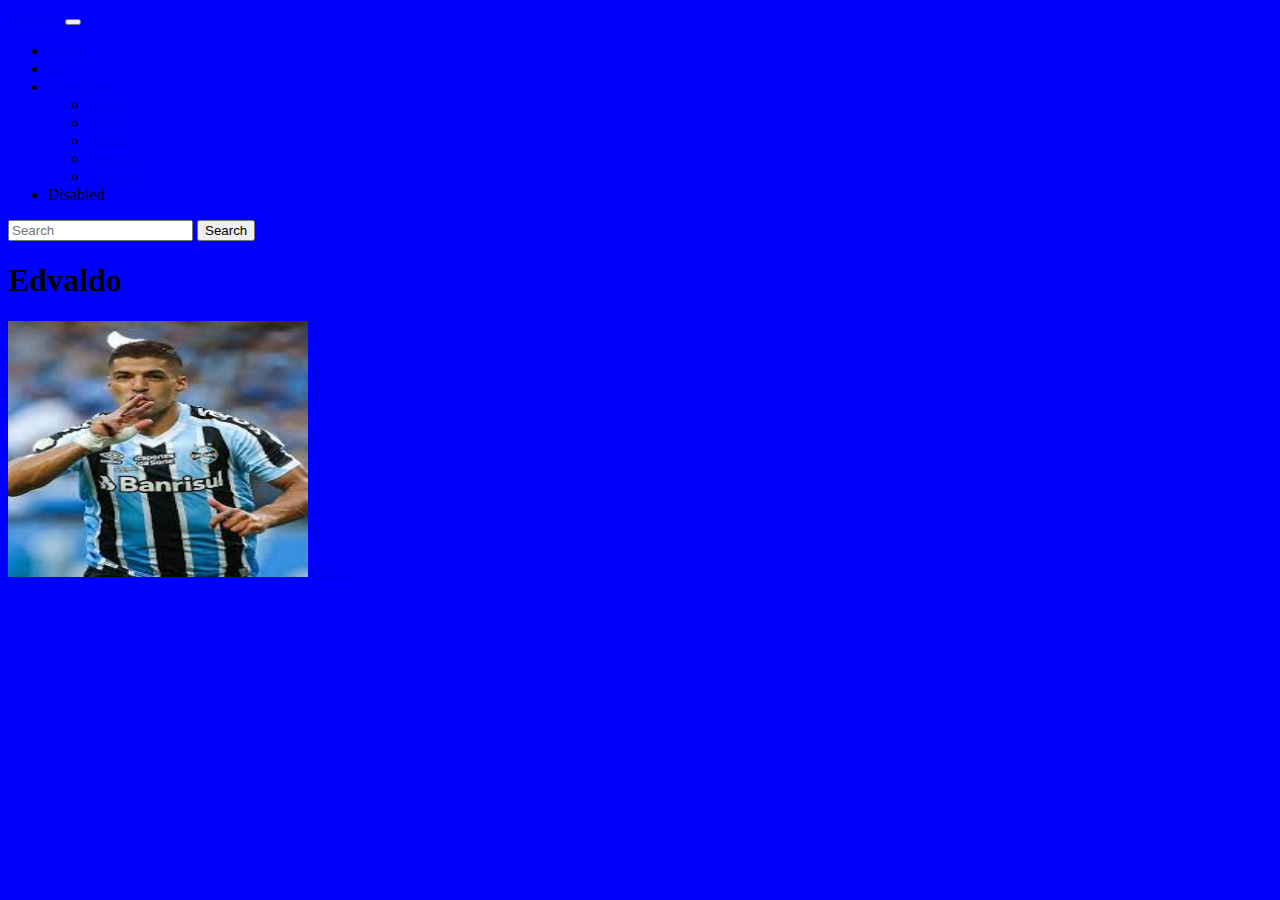
<file: index.html>
<!DOCTYPE html>
<html lang="en">
<head>
    <meta charset="UTF-8">
    <meta http-equiv="X-UA-Compatible" content="IE=edge">
    <meta name="viewport" content="width=device-width, initial-scale=1.0">
    <title>Edvaldo</title>
    <link href="https://cdn.jsdelivr.net/npm/bootstrap@5.3.1/dist/css/bootstrap.min.css" rel="stylesheet" integrity="sha384-4bw+/aepP/YC94hEpVNVgiZdgIC5+VKNBQNGCHeKRQN+PtmoHDEXuppvnDJzQIu9" crossorigin="anonymous">
    <link rel="stylesheet" type="text/css" href="style.css" media="screen" />
    <script src="https://cdn.jsdelivr.net/npm/@popperjs/core@2.11.8/dist/umd/popper.min.js" integrity="sha384-I7E8VVD/ismYTF4hNIPjVp/Zjvgyol6VFvRkX/vR+Vc4jQkC+hVqc2pM8ODewa9r" crossorigin="anonymous"></script>
<script src="https://cdn.jsdelivr.net/npm/bootstrap@5.3.1/dist/js/bootstrap.min.js" integrity="sha384-Rx+T1VzGupg4BHQYs2gCW9It+akI2MM/mndMCy36UVfodzcJcF0GGLxZIzObiEfa" crossorigin="anonymous"></script>
</head>
<body>
    <nav class="navbar navbar-expand-lg bg-body-tertiary">
        <div class="container-fluid">
          <a class="navbar-brand" href="index.html">Edvaldo</a>
          <button class="navbar-toggler" type="button" data-bs-toggle="collapse" data-bs-target="#navbarSupportedContent" aria-controls="navbarSupportedContent" aria-expanded="false" aria-label="Toggle navigation">
            <span class="navbar-toggler-icon"></span>
          </button>
          <div class="collapse navbar-collapse" id="navbarSupportedContent">
            <ul class="navbar-nav me-auto mb-2 mb-lg-0">
              <li class="nav-item">
                <a class="nav-link active" aria-current="page" href="#">Home</a>
              </li>
              <li class="nav-item">
                <a class="nav-link" href="sessao1.html">Pag 2</a>
              </li>
              <li class="nav-item dropdown">
                <a class="nav-link dropdown-toggle" href="#" role="button" data-bs-toggle="dropdown" aria-expanded="false">
                  Dropdown
                </a>
                <ul class="dropdown-menu">
                  <li><a class="dropdown-item" href="sessao1.html">Sessão 1</a></li>
                  <li><a class="dropdown-item" href="sessao2.html">Sessão 2</a></li>
                  <li><a class="dropdown-item" href="sessao3.html">Sessão 3</a></li>
                  <li><a class="dropdown-item" href="sessao4.html">Sessão 4</a></li>
                  <li><a class="dropdown-item" href="sessao5.html">Sessão 5</a></li>
                </ul>
              </li>
              <li class="nav-item">
                <a class="nav-link disabled" aria-disabled="true">Disabled</a>
              </li>
            </ul>
            <form class="d-flex" role="search">
              <input class="form-control me-2" type="search" placeholder="Search" aria-label="Search">
              <button class="btn btn-outline-success" type="submit">Search</button>
            </form>
          </div>
        </div>
      </nav>
      <div class="container">
        <h1>Edvaldo</h1>
      </div>
      <div class="container">
        <img src="123.jpeg" alt="1S" width="300" height="256"></td>
        <a href="sessao1.html">Pag. 2</a>
      </div>
   </body>
</html>
</file>
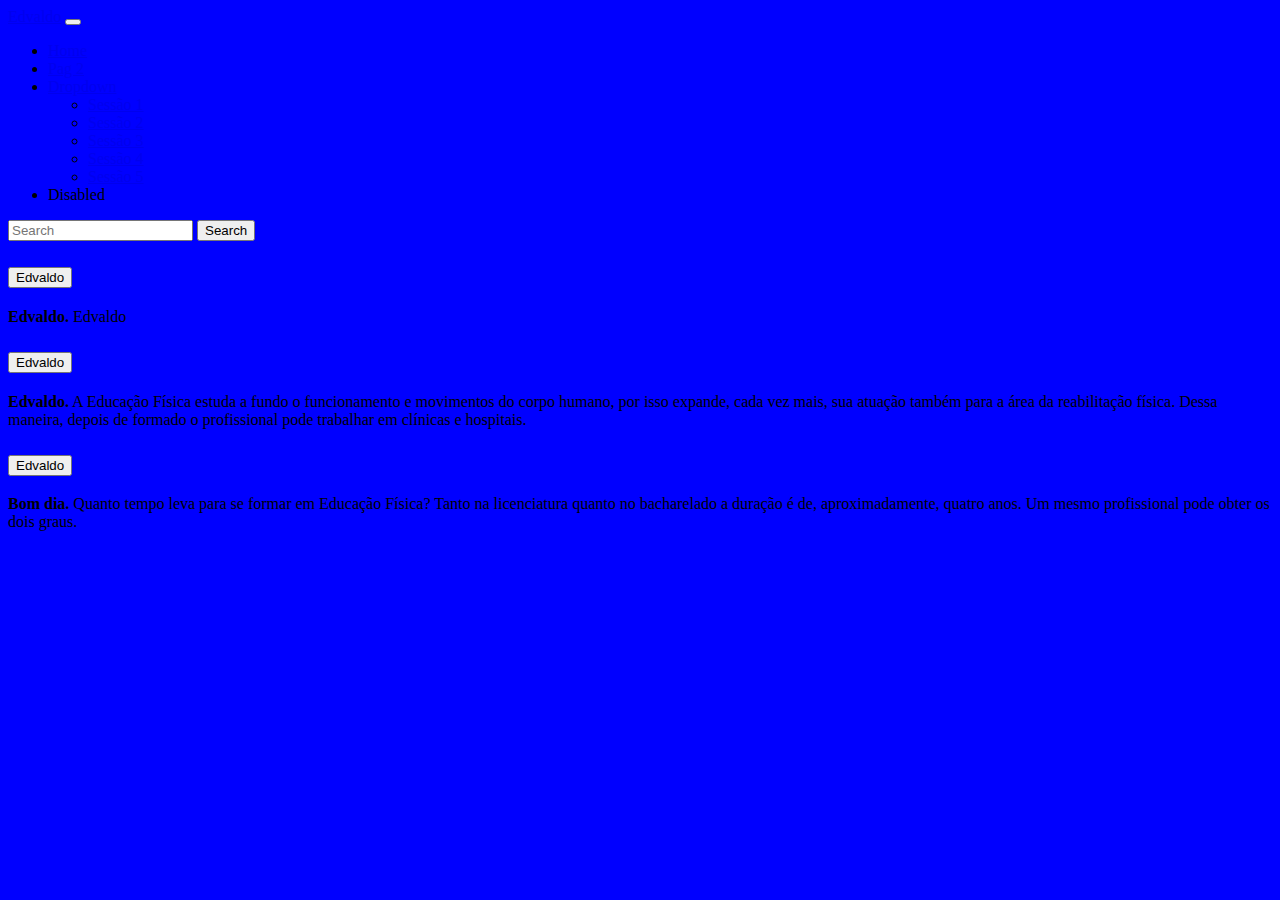
<file: sessao1.html>
<!DOCTYPE html>
<html lang="en">
<head>
    <meta charset="UTF-8">
    <link href="https://cdn.jsdelivr.net/npm/bootstrap@5.3.1/dist/css/bootstrap.min.css" rel="stylesheet" integrity="sha384-4bw+/aepP/YC94hEpVNVgiZdgIC5+VKNBQNGCHeKRQN+PtmoHDEXuppvnDJzQIu9" crossorigin="anonymous">
    <meta name="viewport" content="width=>, initial-scale=1.0">
    <title>sessao1</title>
    <link href="https://cdn.jsdelivr.net/npm/bootstrap@5.3.1/dist/css/bootstrap.min.css" rel="stylesheet" integrity="sha384-4bw+/aepP/YC94hEpVNVgiZdgIC5+VKNBQNGCHeKRQN+PtmoHDEXuppvnDJzQIu9" crossorigin="anonymous">
    <link rel="stylesheet" type="text/css" href="style.css" media="screen" />
    <script src="https://cdn.jsdelivr.net/npm/@popperjs/core@2.11.8/dist/umd/popper.min.js" integrity="sha384-I7E8VVD/ismYTF4hNIPjVp/Zjvgyol6VFvRkX/vR+Vc4jQkC+hVqc2pM8ODewa9r" crossorigin="anonymous"></script>
<script src="https://cdn.jsdelivr.net/npm/bootstrap@5.3.1/dist/js/bootstrap.min.js" integrity="sha384-Rx+T1VzGupg4BHQYs2gCW9It+akI2MM/mndMCy36UVfodzcJcF0GGLxZIzObiEfa" crossorigin="anonymous"></script>
</head>
</head>
<body>
</div>
  <nav class="navbar navbar-expand-lg bg-body-tertiary">
    <div class="container-fluid">
      <a class="navbar-brand" href="index.html">Edvaldo</a>
      <button class="navbar-toggler" type="button" data-bs-toggle="collapse" data-bs-target="#navbarSupportedContent" aria-controls="navbarSupportedContent" aria-expanded="false" aria-label="Toggle navigation">
        <span class="navbar-toggler-icon"></span>
      </button>
      <div class="collapse navbar-collapse" id="navbarSupportedContent">
        <ul class="navbar-nav me-auto mb-2 mb-lg-0">
          <li class="nav-item">
            <a class="nav-link active" aria-current="page" href="#">Home</a>
          </li>
          <li class="nav-item">
            <a class="nav-link" href="sessao1.html">Pag 2</a>
          </li>
          <li class="nav-item dropdown">
            <a class="nav-link dropdown-toggle" href="#" role="button" data-bs-toggle="dropdown" aria-expanded="false">
              Dropdown
            </a>
            <ul class="dropdown-menu">
              <li><a class="dropdown-item" href="sessao1.html">Sessão 1</a></li>
              <li><a class="dropdown-item" href="sessao2.html">Sessão 2</a></li>
              <li><a class="dropdown-item" href="sessao3.html">Sessão 3</a></li>
              <li><a class="dropdown-item" href="sessao4.html">Sessão 4</a></li>
              <li><a class="dropdown-item" href="sessao5.html">Sessão 5</a></li>
            </ul>
          </li>
          <li class="nav-item">
            <a class="nav-link disabled" aria-disabled="true">Disabled</a>
          </li>
        </ul>
        <form class="d-flex" role="search">
          <input class="form-control me-2" type="search" placeholder="Search" aria-label="Search">
          <button class="btn btn-outline-success" type="submit">Search</button>
        </form>
      </div>
    </div>
  </nav>
  <div class="container">
  <div class="accordion" id="accordionExample">
  <div class="accordion-item">
    <h2 class="accordion-header">
      <button class="accordion-button" type="button" data-bs-toggle="collapse" data-bs-target="#collapseOne" aria-expanded="true" aria-controls="collapseOne">
        Edvaldo
      </button>
    </h2>
    <div id="collapseOne" class="accordion-collapse collapse show" data-bs-parent="#accordionExample">
      <div class="accordion-body">
        <strong>Edvaldo.</strong> Edvaldo
      </div>
    </div>
  </div>
  <div class="accordion-item">
    <h2 class="accordion-header">
      <button class="accordion-button collapsed" type="button" data-bs-toggle="collapse" data-bs-target="#collapseTwo" aria-expanded="false" aria-controls="collapseTwo">
        Edvaldo
      </button>
    </h2>
    <div id="collapseTwo" class="accordion-collapse collapse" data-bs-parent="#accordionExample">
      <div class="accordion-body">
        <strong>Edvaldo.</strong> A Educação Física estuda a fundo o funcionamento e movimentos do corpo humano, por isso expande, cada vez mais, sua atuação também para a área da reabilitação física. Dessa maneira, depois de formado o profissional pode trabalhar em clínicas e hospitais.
    </div>
  </div>
  <div class="accordion-item">
    <h2 class="accordion-header">
      <button class="accordion-button collapsed" type="button" data-bs-toggle="collapse" data-bs-target="#collapseThree" aria-expanded="false" aria-controls="collapseThree">
        Edvaldo
      </button>
    </h2>
    <div id="collapseThree" class="accordion-collapse collapse" data-bs-parent="#accordionExample">
      <div class="accordion-body">
        <strong>Bom dia.</strong> Quanto tempo leva para se formar em Educação Física? Tanto na licenciatura quanto no bacharelado a duração é de, aproximadamente, quatro anos. Um mesmo profissional pode obter os dois graus.
    </div>
  </div>
</div>
</body>
</html>
</file>
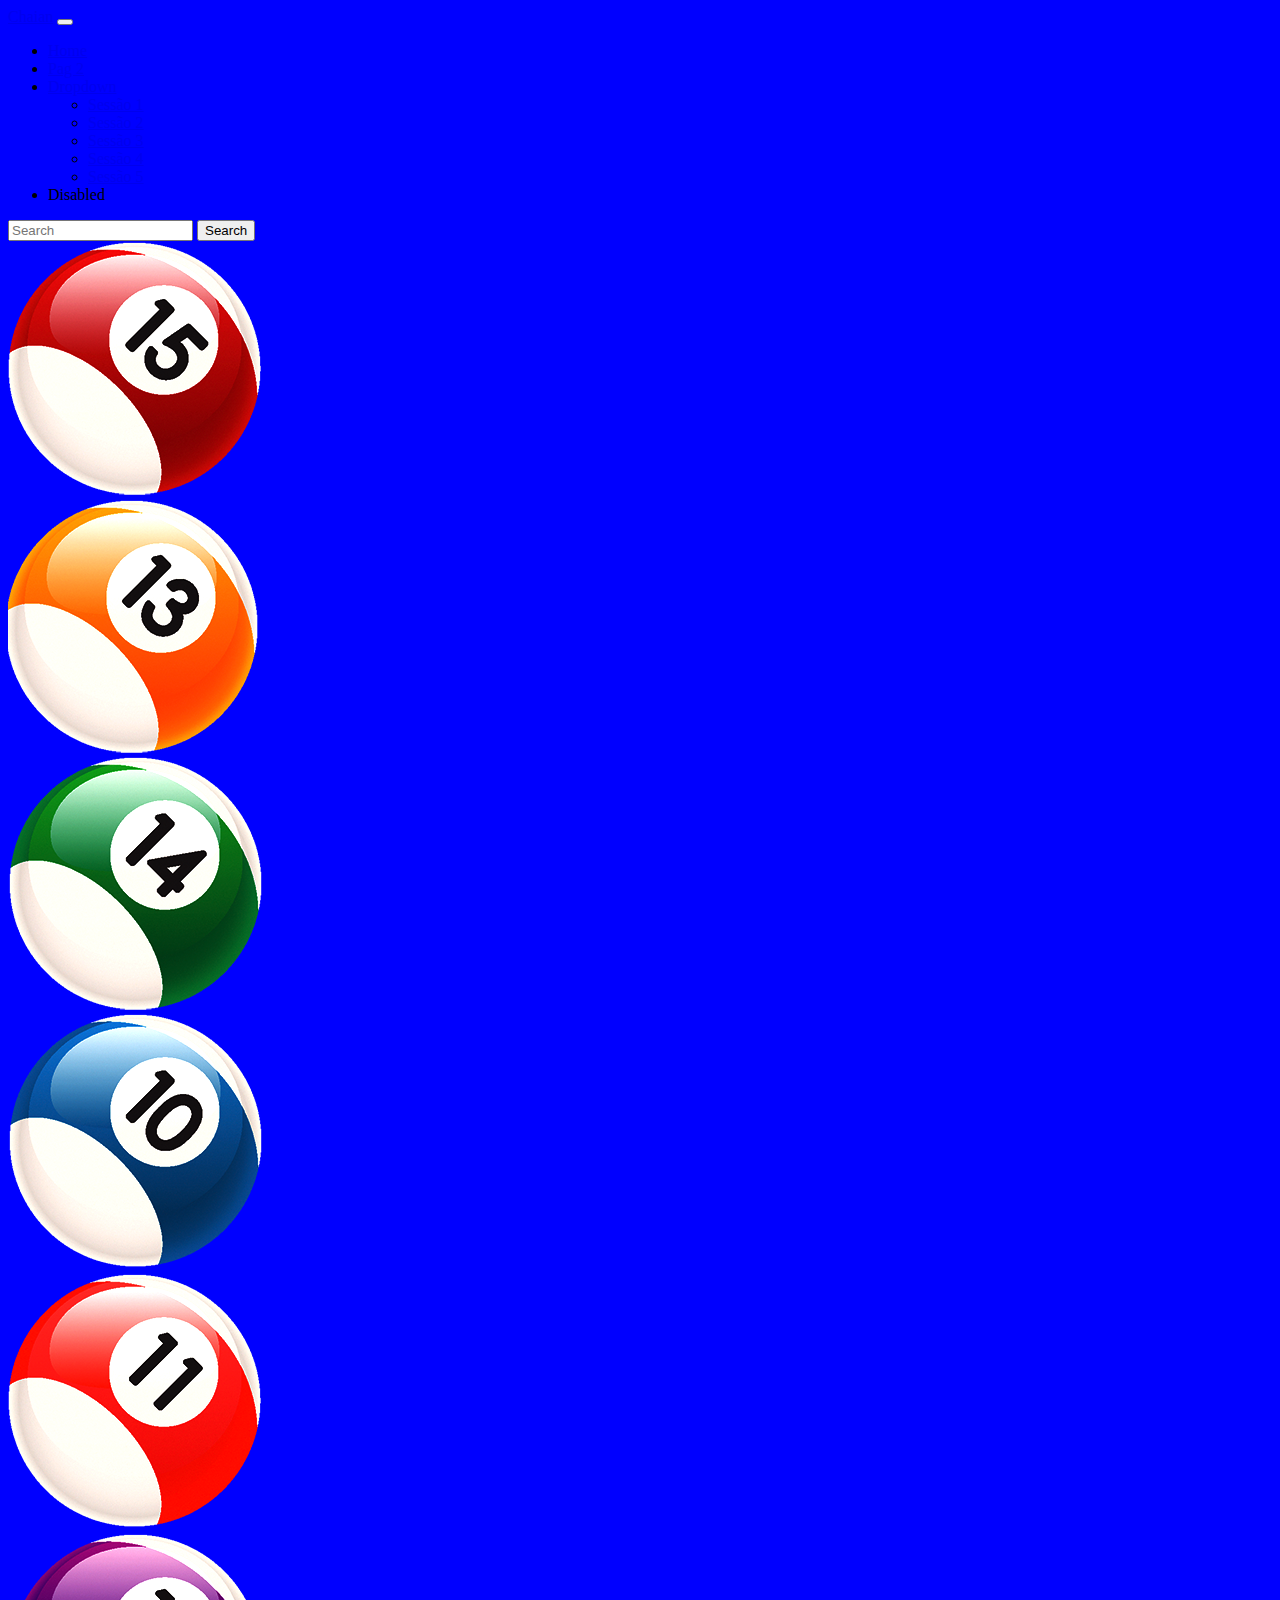
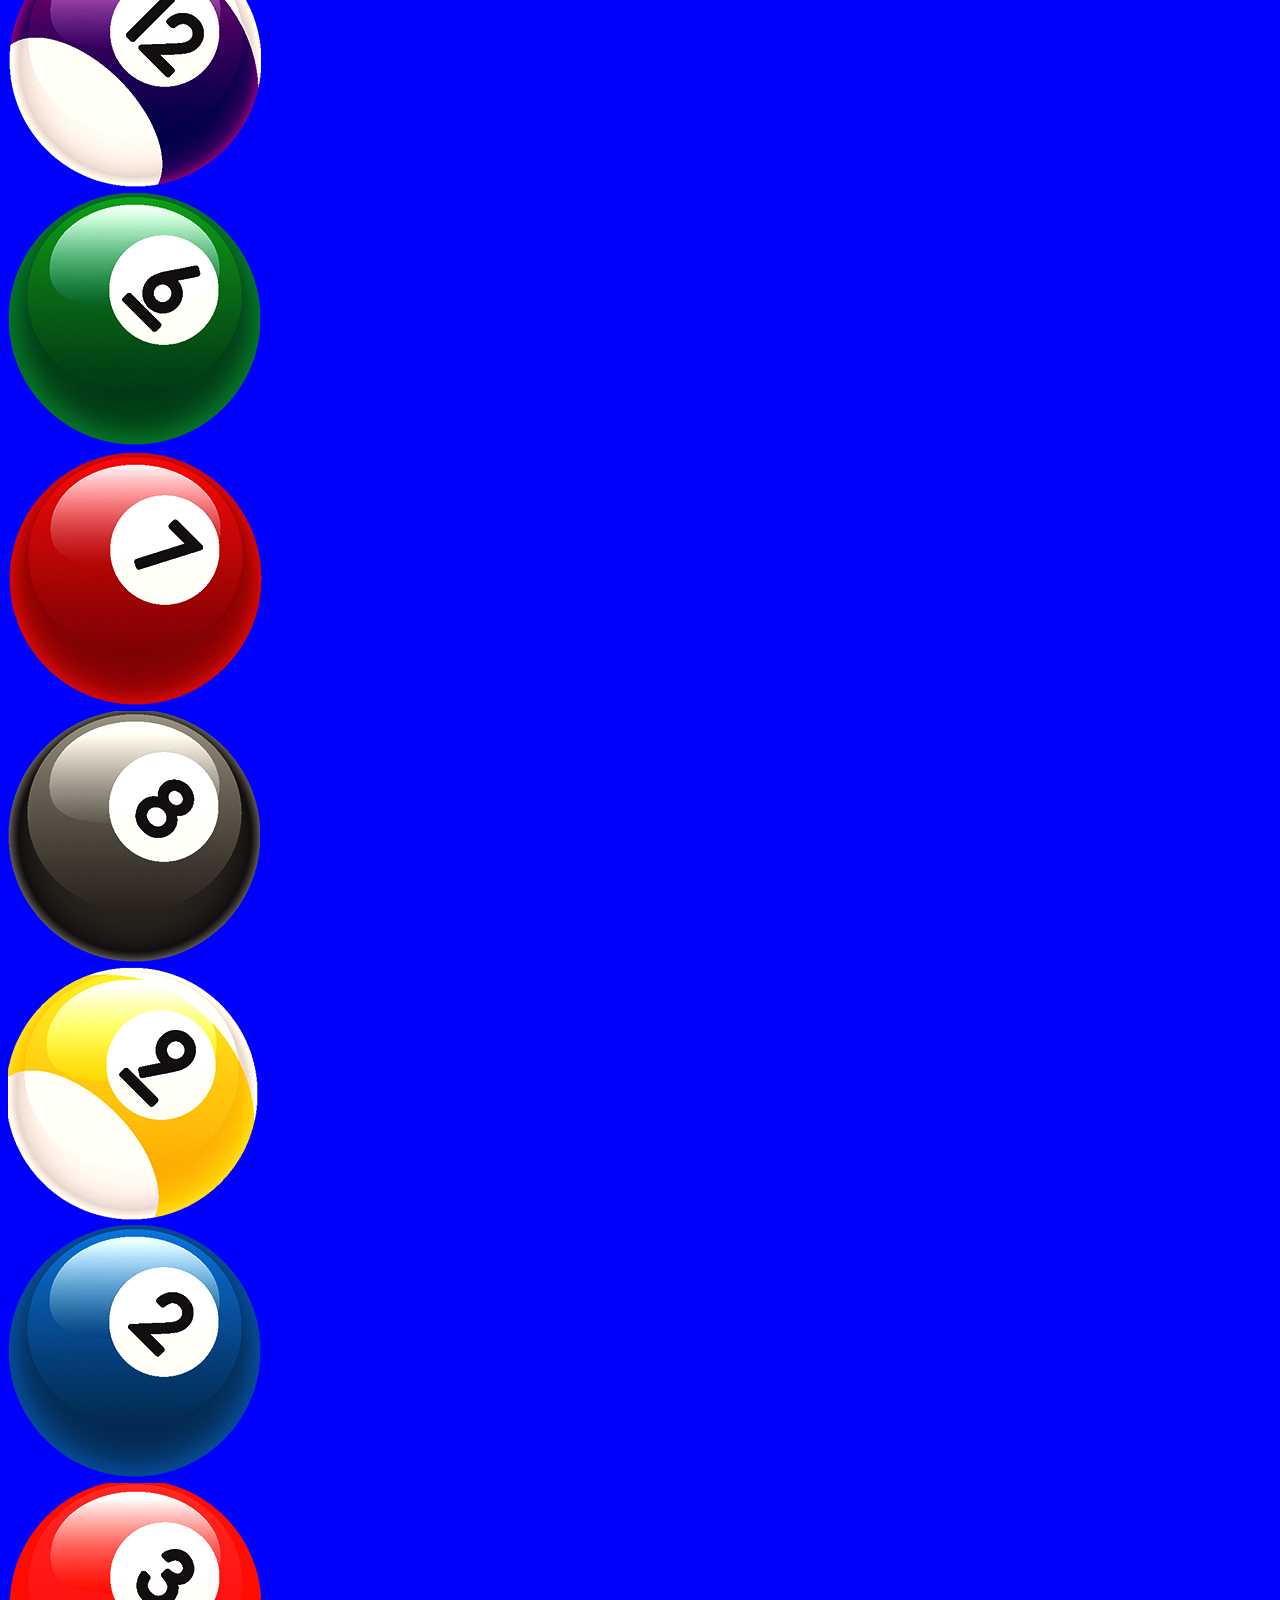
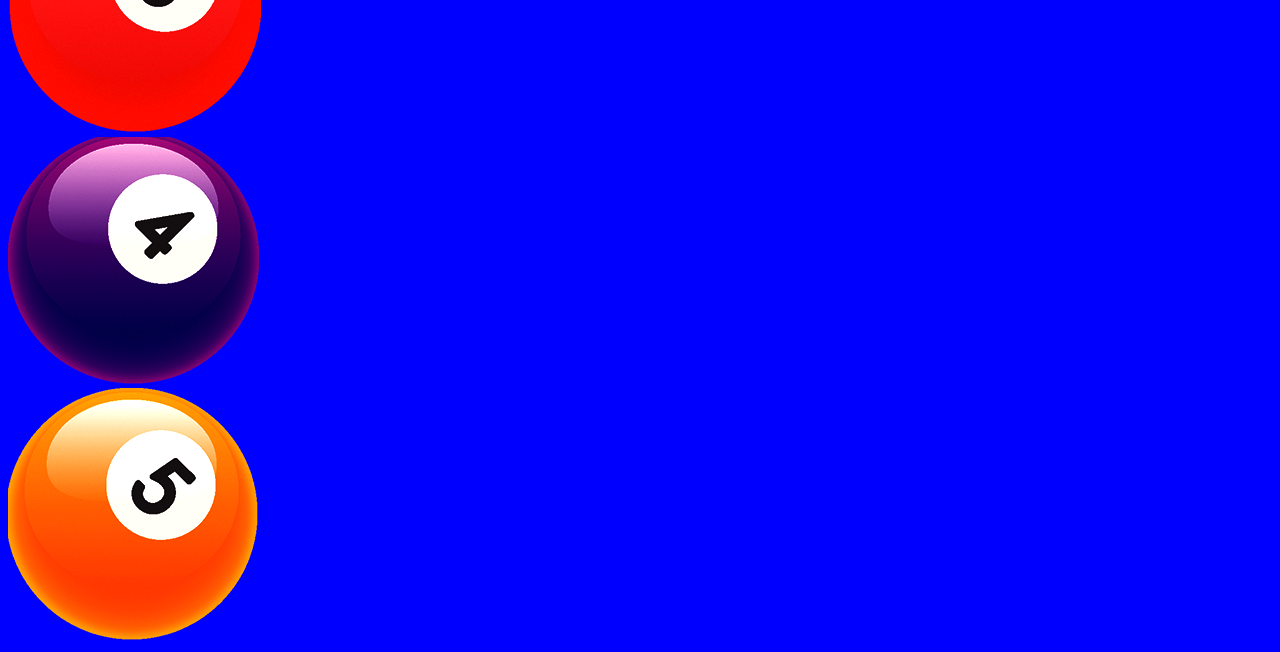
<file: sessao2.html>
<!DOCTYPE html>
<html lang="en">
<head>
    <meta charset="UTF-8">
    <link href="https://cdn.jsdelivr.net/npm/bootstrap@5.3.1/dist/css/bootstrap.min.css" rel="stylesheet" integrity="sha384-4bw+/aepP/YC94hEpVNVgiZdgIC5+VKNBQNGCHeKRQN+PtmoHDEXuppvnDJzQIu9" crossorigin="anonymous">
    <meta name="viewport" content="width=>, initial-scale=1.0">
    <title>sessao2</title>
    <link href="https://cdn.jsdelivr.net/npm/bootstrap@5.3.1/dist/css/bootstrap.min.css" rel="stylesheet" integrity="sha384-4bw+/aepP/YC94hEpVNVgiZdgIC5+VKNBQNGCHeKRQN+PtmoHDEXuppvnDJzQIu9" crossorigin="anonymous">
    <link rel="stylesheet" type="text/css" href="style.css" media="screen" />
    <script src="https://cdn.jsdelivr.net/npm/@popperjs/core@2.11.8/dist/umd/popper.min.js" integrity="sha384-I7E8VVD/ismYTF4hNIPjVp/Zjvgyol6VFvRkX/vR+Vc4jQkC+hVqc2pM8ODewa9r" crossorigin="anonymous"></script>
<script src="https://cdn.jsdelivr.net/npm/bootstrap@5.3.1/dist/js/bootstrap.min.js" integrity="sha384-Rx+T1VzGupg4BHQYs2gCW9It+akI2MM/mndMCy36UVfodzcJcF0GGLxZIzObiEfa" crossorigin="anonymous"></script>
</head>
</head>
<body>
  <nav class="navbar navbar-expand-lg bg-body-tertiary">
    <div class="container-fluid">
      <a class="navbar-brand" href="index.html">Chaian</a>
      <button class="navbar-toggler" type="button" data-bs-toggle="collapse" data-bs-target="#navbarSupportedContent" aria-controls="navbarSupportedContent" aria-expanded="false" aria-label="Toggle navigation">
        <span class="navbar-toggler-icon"></span>
      </button>
      <div class="collapse navbar-collapse" id="navbarSupportedContent">
        <ul class="navbar-nav me-auto mb-2 mb-lg-0">
          <li class="nav-item">
            <a class="nav-link active" aria-current="page" href="#">Home</a>
          </li>
          <li class="nav-item">
            <a class="nav-link" href="sessao1.html">Pag 2</a>
          </li>
          <li class="nav-item dropdown">
            <a class="nav-link dropdown-toggle" href="#" role="button" data-bs-toggle="dropdown" aria-expanded="false">
              Dropdown
            </a>
            <ul class="dropdown-menu">
              <li><a class="dropdown-item" href="sessao1.html">Sessão 1</a></li>
              <li><a class="dropdown-item" href="sessao2.html">Sessão 2</a></li>
              <li><a class="dropdown-item" href="sessao3.html">Sessão 3</a></li>
              <li><a class="dropdown-item" href="sessao4.html">Sessão 4</a></li>
              <li><a class="dropdown-item" href="sessao5.html">Sessão 5</a></li>
            </ul>
          </li>
          <li class="nav-item">
            <a class="nav-link disabled" aria-disabled="true">Disabled</a>
          </li>
        </ul>
        <form class="d-flex" role="search">
          <input class="form-control me-2" type="search" placeholder="Search" aria-label="Search">
          <button class="btn btn-outline-success" type="submit">Search</button>
        </form>
      </div>
    </div>
  </nav>
  <div class="container text-center py-5">
    <div class="row gy-5">
      <div class="col-4 py-0 my-0">
      </div>
      <div class="col-2 py-0 my-0">
        <img src="./Sessão 2_files/15.png" alt="bola1">
      </div>
      <div class="row gy-5">
        <div class="col-3 py-0 my-0">
        </div>
        <div class="col-2 py-0 my-0">
          <img src="./Sessão 2_files/13.png" alt="bola13">
        </div>
        <div class="col-2 py-0 my-0">
          <img src="./Sessão 2_files/14.png" alt="bola14">
        </div>
      </div>
      <div class="row gy-5">
        <div class="col-2 py-0 my-0">    
        </div>
        <div class="col-2 py-0 my-0">
          <img src="./Sessão 2_files/10.png" alt="bola10">
        </div>
        <div class="col-2 py-0 my-0">
          <img src="./Sessão 2_files/11.png" alt="bola11">
        </div>
        <div class="col-2 py-0 my-0">
            <img src="./Sessão 2_files/12.png" alt="bola12">
          </div>
      </div>
      <div class="row gy-5">
        <div class="col-1">   
        </div>
        <div class="col-2 py-0 my-0">
          <img src="./Sessão 2_files/6.png" alt="bola6">
        </div>
        <div class="col-2 py-0 my-0">
          <img src="./Sessão 2_files/7.png" alt="bola7">
        </div>
        <div class="col-2 py-0 my-0">
            <img src="./Sessão 2_files/8.png" alt="bola8">
          </div>
        <div class="col-2 py-0 my-0">
            <img src="./Sessão 2_files/9.png" alt="bola9">
        </div>  
      </div> 
    <div class="row gy-5">
      <div class="col-2 py-0 my-0">
        <img src="./Sessão 2_files/2.png" alt="bola2">
      </div>
      <div class="col-2 py-0 my-0">
        <img src="./Sessão 2_files/3.png" alt="bola3">
      </div>
      <div class="col-2">
        </div>
      <div class="col-2 py-0 my-0">
          <img src="./Sessão 2_files/4.png" alt="bola4">
        </div>
      <div class="col-2 py-0 my-0">
          <img src="./Sessão 2_files/5.png" alt="bola5">
      </div>      
  </div>
</body>
</html>
</file>
<file: style.css>
body {
    background-color: blue;
   }
</file>
